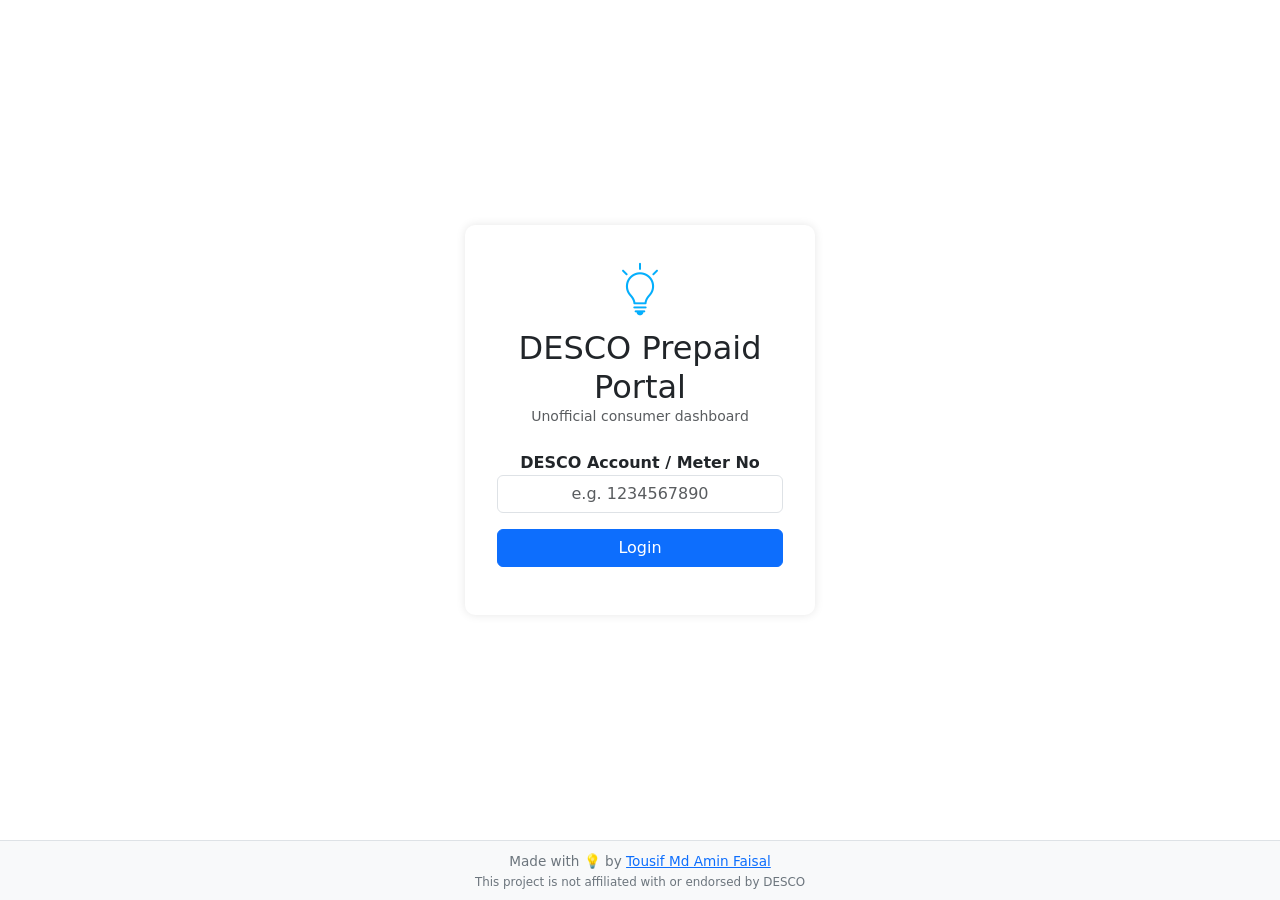
<file: index.html>
<!DOCTYPE html>
<html lang="en">
<head>
  <meta charset="UTF-8">
  <title>Login | DESCO Portal</title>
  <meta name="viewport" content="width=device-width, initial-scale=1.0">
  <link rel="icon" type="image/png" href="assets/favicon-96x96.png" sizes="96x96" />
  <link rel="icon" type="image/svg+xml" href="assets/favicon.svg" />
  <link rel="shortcut icon" href="assets/favicon.ico" />
  <link rel="apple-touch-icon" sizes="180x180" href="assets/apple-touch-icon.png" />
  <link rel="manifest" href="assets/site.webmanifest" />
  <link rel="stylesheet" href="css/style.css">
  <link rel="stylesheet" href="https://cdnjs.cloudflare.com/ajax/libs/bootstrap/5.3.3/css/bootstrap.min.css">
  <!-- Google tag (gtag.js) -->
  <script async src="https://www.googletagmanager.com/gtag/js?id=G-SJTFWHGK5K"></script>
  <script>
    window.dataLayer = window.dataLayer || [];
    function gtag(){dataLayer.push(arguments);}
    gtag('js', new Date());

    gtag('config', 'G-SJTFWHGK5K');
  </script>
</head>
<body class="d-flex flex-column min-vh-100">

  <div class="login-container text-center">
    <div class="text-center mb-4">
      <img src="assets/logo.png" alt="DESCO Logo" width="64" class="mb-2">
      <h2 class="mb-0">DESCO Prepaid Portal</h2>
      <p class="text-muted small">Unofficial consumer dashboard</p>
    </div>    
    
    <form id="loginForm">
      <div class="form-group mb-3 text-center">
        <label for="accountNo" class="fw-semibold">DESCO Account / Meter No</label>
        <input type="text" id="accountNo" class="form-control text-center" placeholder="e.g. 1234567890" required>
      </div>
      <button type="submit" class="btn btn-primary w-100">Login</button>
    </form>
    <div id="recentAccounts" class="mt-3"></div>
  </div>

  <footer>
    <div>Made with 💡 by <a href="https://www.linkedin.com/in/tousif-md-amin-faisal/" target="_blank">Tousif Md Amin Faisal</a></div>
    <div><small>This project is not affiliated with or endorsed by DESCO</small></div>
  </footer>

  <script src="https://cdnjs.cloudflare.com/ajax/libs/jquery/3.7.1/jquery.min.js"></script>
  <script src="js/app-init.js"></script>
</body>
</html>
</file>
<file: css/style.css>
/* Base Layout */
html, body {
  height: 100%;
  margin: 0;
  display: flex;
  flex-direction: column;
  font-family: 'Poppins', sans-serif;
  background-color: #f8f9fa;
}

/* Container Layout */
.container-fluid {
  flex: 1 0 auto;
  overflow: hidden;
}

/* Main Content Scroll */
#mainContent {
  overflow-y: auto;
  max-height: calc(100vh - 56px - 60px); /* navbar height + footer height */
}

/* Footer Styling */
footer {
  position: static;
  width: 100%;
  text-align: center;
  padding: 10px;
  flex-shrink: 0;
  height: 60px;
  text-align: center;
  font-size: 0.85rem;
  color: #6c757d;
  background-color: #f8f9fa;
  border-top: 1px solid #dee2e6;
}

/* Chart Wrappers */
.chart-wrapper {
  overflow-x: auto;
  padding-bottom: 1rem;
  text-align: center;
}

.chart-wrapper canvas {
  max-width: 100%;
  height: auto !important;
}
.card-custom {
  margin-left: auto;
  margin-right: auto;
  max-width: 1000px;
}


/* Mobile Optimization */
@media (max-width: 768px) {
  html, body {
    display: block;
  }

  body {
    display: flex;
    flex-direction: column;
  }

  #mainContent {
    flex-grow: 1;
    overflow-y: auto;
  }

  footer {
    flex-shrink: 0;
  }

  .btn {
    padding: 0.5rem 1rem;
    font-size: 0.9rem;
  }

  h5 {
    font-size: 1rem;
  }

  .nav-link {
    font-size: 0.95rem;
    padding: 0.5rem;
  }
  
  .chart-wrapper {
    overflow-x: auto;
    -webkit-overflow-scrolling: touch;
    height: 320px;
    width: 100%;
    padding-bottom: 1rem;
  }
  
  .chart-wrapper canvas {
    width: 100% !important;
    height: auto !important;
    max-width: 100%;
  }  
  .container-fluid {
    padding: 0 10px;
  }

  .card-custom {
    padding: 1rem;
    margin: 10px 0;
  }

  .sidebar-collapse {
    position: fixed;
    z-index: 1050;
    background: white;
    height: 100%;
    top: 0;
    left: 0;
    width: 250px;
    overflow-y: auto;
    transform: translateX(-100%);
    transition: transform 0.3s ease;
  }

  .sidebar-collapse.show {
    transform: translateX(0);
  }

  .overlay {
    display: none;
    position: fixed;
    top: 0;
    left: 0;
    width: 100%;
    height: 100%;
    background-color: rgba(0,0,0,0.5);
    z-index: 1040;
  }

  .overlay.show {
    display: block;
  }
}



/* Sidebar & Nav */
.nav-pills .nav-link {
  border-radius: 8px;
  margin-bottom: 8px;
  display: flex;
  align-items: center;
  gap: 10px;
  font-weight: 500;
  color: #495057;
  transition: all 0.2s ease-in-out;
}
.nav-pills .nav-link:hover {
  background-color: #f1f3f5;
  color: #0d6efd;
}
.nav-pills .nav-link.active {
  background-color: #0d6efd;
  color: #fff;
}
.nav-pills .nav-link i {
  font-size: 1.1rem;
}

.sidebar {
  background-color: #ffffff;
  border-right: 1px solid #dee2e6;
}

/* Cards & Content */
.section {
  display: none;
  animation: fadeIn 0.3s ease-in-out;
}
.section.active {
  display: block;
}

@keyframes fadeIn {
  from { opacity: 0; }
  to { opacity: 1; }
}

.card-custom {
  border-radius: 10px;
  box-shadow: 0 0 8px rgba(0,0,0,0.05);
}

/* Login Page */
.login-body {
  display: flex;
  justify-content: center;
  align-items: center;
  height: 100vh;
}

.login-container {
  width: 350px;
  padding: 2rem;
  background: #fff;
  border-radius: 10px;
  box-shadow: 0px 0px 10px rgba(0,0,0,0.1);
  margin: auto; /* Center vertically */
}


.navbar-brand img {
  max-height: 32px;
}

#recentAccounts {
  display: block;
}
</file>
